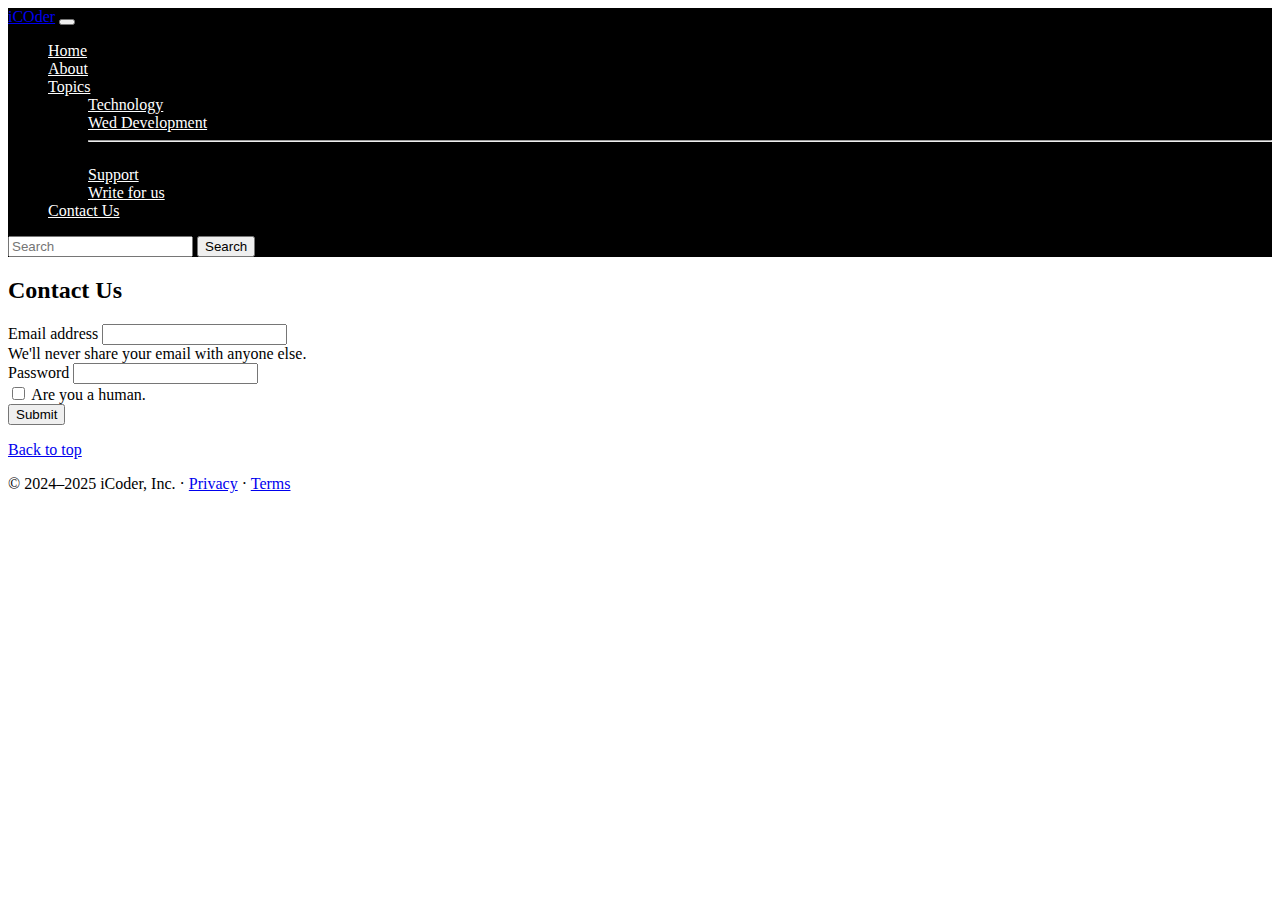
<file: contact.html>
<!doctype html>
<html lang="en">

<head>
    <meta charset="utf-8">
    <meta name="viewport" content="width=device-width, initial-scale=1">
    <title>iCoder - Heaven For Programmers</title>
    <link href="https://cdn.jsdelivr.net/npm/bootstrap@5.3.2/dist/css/bootstrap.min.css" rel="stylesheet"
        integrity="sha384-T3c6CoIi6uLrA9TneNEoa7RxnatzjcDSCmG1MXxSR1GAsXEV/Dwwykc2MPK8M2HN" crossorigin="anonymous">
    <link rel="stylesheet" href="style.css">
</head>

<body>
    <nav class="navbar navbar-expand-lg bg-body-tertiary navcolor">
        <div class="container-fluid">
            <a class="navbar-brand" href="#">iCOder</a>
            <button class="navbar-toggler" type="button" data-bs-toggle="collapse"
                data-bs-target="#navbarSupportedContent" aria-controls="navbarSupportedContent" aria-expanded="false"
                aria-label="Toggle navigation">
                <span class="navbar-toggler-icon"></span>
            </button>
            <div class="collapse navbar-collapse" id="navbarSupportedContent">
                <ul class="navbar-nav me-auto mb-2 mb-lg-0">
                    <li class="nav-item">
                        <a class="nav-link" aria-current="page" href="https://nikhil-rdx.github.io/bootstrap-learning/">Home</a>
                    </li>
                    <li class="nav-item active">
                        <a class="nav-link" href="https://nikhil-rdx.github.io/bootstrap-learning/about.html">About</a>
                    </li>
                    <li class="nav-item dropdown">
                        <a class="nav-link dropdown-toggle" href="#" role="button" data-bs-toggle="dropdown"
                            aria-expanded="false">
                            Topics
                        </a>
                        <ul class="dropdown-menu">
                            <li><a class="dropdown-item" href="#">Technology</a></li>
                            <li><a class="dropdown-item" href="#">Wed Development</a></li>
                            <li>
                                <hr class="dropdown-divider">
                            </li>
                            <li><a class="dropdown-item" href="#">Support</a></li>
                            <li><a class="dropdown-item" href="#">Write for us</a></li>
                        </ul>
                    </li>
                    <li class="nav-item">
                        <a class="nav-link " href="https://nikhil-rdx.github.io/bootstrap-learning/contact.html">Contact Us</a>
                    </li>

                </ul>
                <form class="d-flex" role="search">
                    <input class="form-control me-2" type="search" placeholder="Search" aria-label="Search">
                    <button class="btn btn-outline-success" type="submit">Search</button>
                </form>
            </div>
        </div>
    </nav>

    <div class="container my-4">
         <h2>Contact Us</h2>

         <form>
            <div class="mb-3">
              <label for="exampleInputEmail1" class="form-label">Email address</label>
              <input type="email" class="form-control" id="exampleInputEmail1" aria-describedby="emailHelp">
              <div id="emailHelp" class="form-text">We'll never share your email with anyone else.</div>
            </div>
            <div class="mb-3">
              <label for="exampleInputPassword1" class="form-label">Password</label>
              <input type="password" class="form-control" id="exampleInputPassword1">
            </div>
            <div class="mb-3 form-check">
              <input type="checkbox" class="form-check-input" id="exampleCheck1">
              <label class="form-check-label" for="exampleCheck1">Are you a human.</A></label>
            </div>
            <button type="submit" class="btn btn-primary">Submit</button>
          </form>
            <footer class="container">
                <p class="float-end"><a href="#">Back to top</a></p>
                <p>© 2024–2025 iCoder, Inc. · <a href="#">Privacy</a> · <a href="#">Terms</a></p>
            </footer>
        </div>

    </div>
    <script src="https://cdn.jsdelivr.net/npm/bootstrap@5.3.2/dist/js/bootstrap.bundle.min.js"
        integrity="sha384-C6RzsynM9kWDrMNeT87bh95OGNyZPhcTNXj1NW7RuBCsyN/o0jlpcV8Qyq46cDfL"
        crossorigin="anonymous"></script>
</body>

</html>
</file>
<file: style.css>
.navcolor{
    background-color: black!important;
}
nav ul li a{
    color: white!important;
}
</file>
